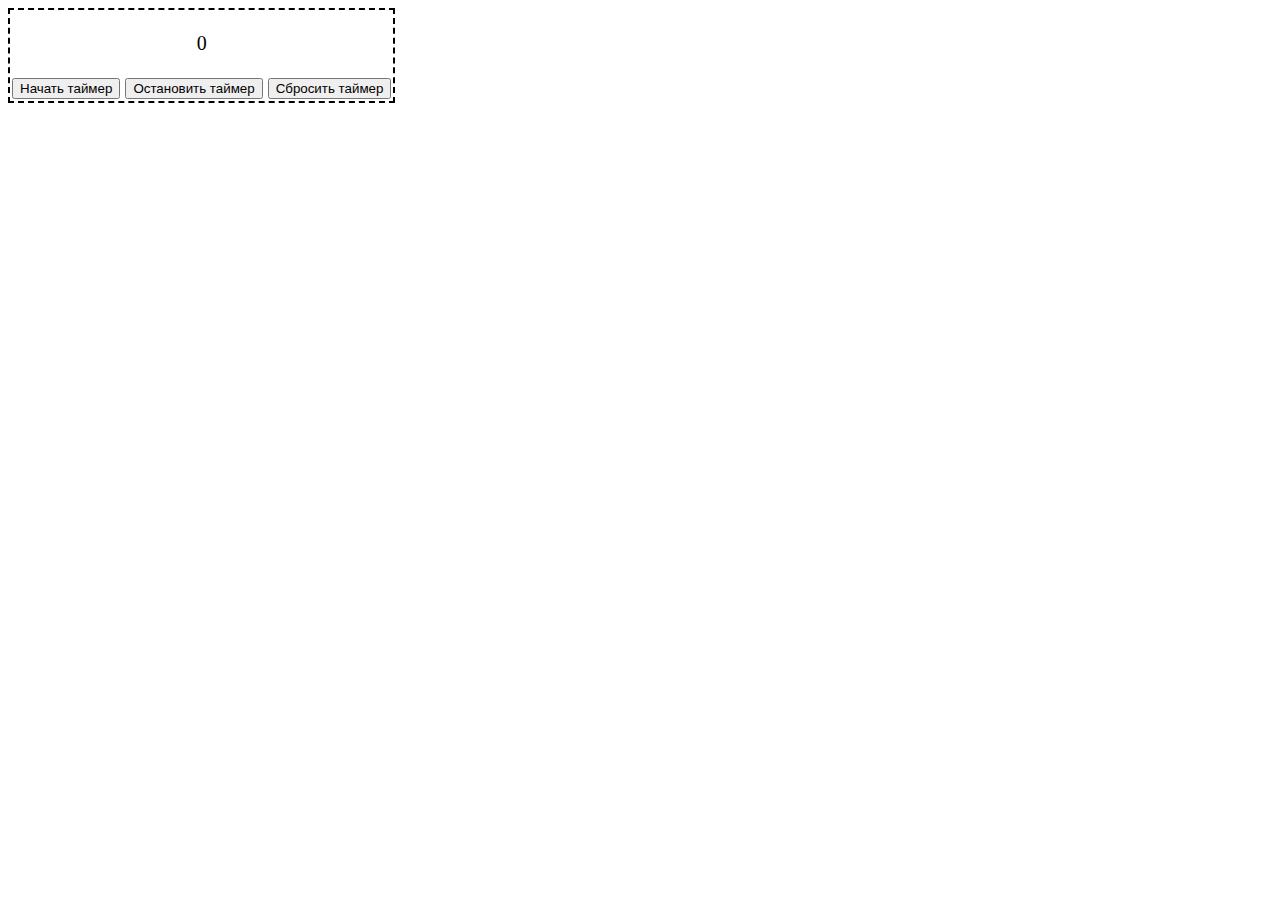
<file: joyrostie/Classwork1.html>
<!DOCTYPE html>
<html>
<head>
    <meta charset="UTF-8">
    <title>Homework</title>
</head>
<body>
<!--     Создайте счетчик секунд, который начинает отчет с 1 и заканчивается на 30, также добавьте кнопки который останавливают отчет, и запускают его заново и добавьте кнопку обнуляющую отчет. Также попробуйте изменить код так чтобы отчет начиналься с 30 и заканчивалься на 1. -->
<div id="all">
<p id="one">0</p>
<button onclick="startT()">Начать таймер</button>
<button onclick="stopT()">Остановить таймер</button>
<button onclick="eraseT()">Сбросить таймер</button>
</div>

<script type="text/javascript">
	var start = 0;
	var end = 31;

	function timer(){
		document.getElementById("one").innerHTML = start;
		start = start + 1;
		t_Id = setTimeout(function(){
			timer()
		}, 1000)
		if (start == end){
			clearTimeout(t_Id);
		}
	}
	
	function startT(){
			timer();
	}

	function stopT(){
		clearTimeout(t_Id);
	}

	function eraseT(){
		clearTimeout(t_Id);
		start = 0;
		document.getElementById("one").innerHTML = start;
	}
	document.querySelector("div").style.cssText = "text-align: center;font-size: 15pt;border:2px dashed black;display: inline-block; padding: 2px";

</script>
</body>
</html>
</file>
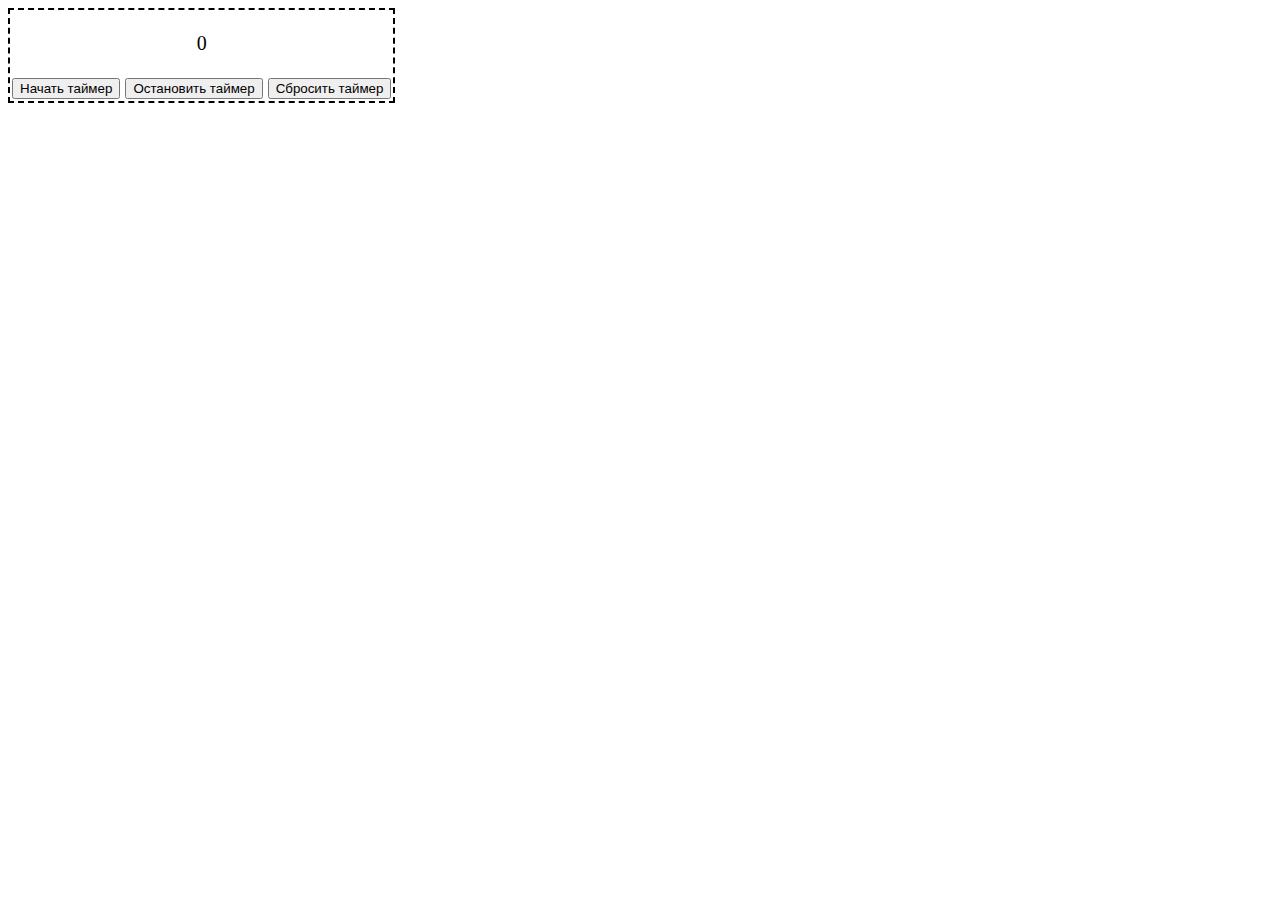
<file: joyrostie/Classwork_Homework.html>
<!DOCTYPE html>
<html>
<head>
    <meta charset="UTF-8">
    <title>Homework</title>
</head>
<body>
<!--     Создайте счетчик секунд, который начинает отчет с 1 и заканчивается на 30, также добавьте кнопки который останавливают отчет, и запускают его заново и добавьте кнопку обнуляющую отчет. Также попробуйте изменить код так чтобы отчет начиналься с 30 и заканчивалься на 1. -->
<div id="all">
<p id="one">0</p>
<button onclick="startT()">Начать таймер</button>
<button onclick="stopT()">Остановить таймер</button>
<button onclick="eraseT()">Сбросить таймер</button>
</div>

<script type="text/javascript">
	var start = 0;
	var end = 31000;

	function timer(){
		document.getElementById("one").innerHTML = start;
		start = start + 1;
		t_Id = setTimeout(function(){
			timer()
		}, 1000)
		setTimeout(function(){clearTimeout(t_Id)}, end);
	}
	
	function startT(){
			timer();
	}

	function stopT(){
		clearTimeout(t_Id);
	}

	function eraseT(){
		clearTimeout(t_Id);
		start = 0;
		document.getElementById("one").innerHTML = start;
	}
	document.querySelector("div").style.cssText = "text-align: center;font-size: 15pt;border:2px dashed black;display: inline-block; padding: 2px";

</script>
</body>
</html>
</file>
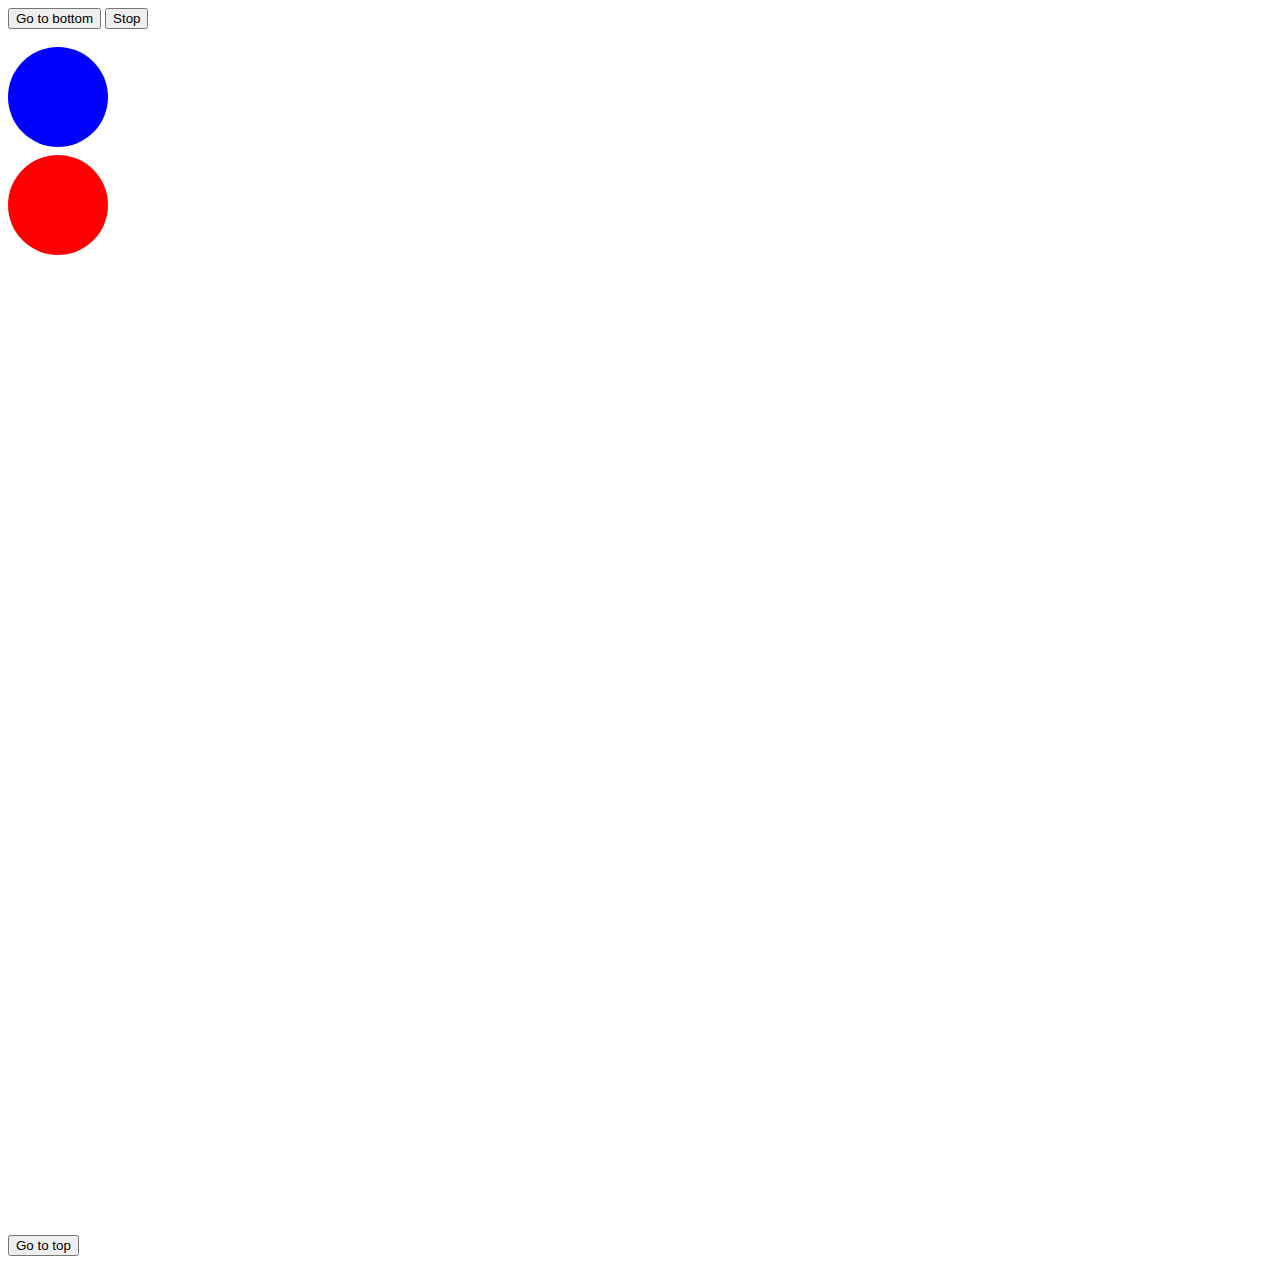
<file: joyrostie/Homework.html>
<!DOCTYPE html>
<html >
<head>
    <meta charset="UTF-8">
    <title>HomeWork</title>
</head>
<body>
    <!-- back to top button; -->
    <!-- drag; -->
    <!-- создайте div, при клике на него, div начинает двигаться вправо, при клике на кнопку - останавливается, при попадании div к краю окна, он переходит к началу окна. -->
    <button onclick="toBottom()">Go to bottom</button>
	<button onclick="stopInt()">Stop</button><br /><br />
	<div id='scroll'></div><br /><br /><br /><br /><br /><br />
	<div id='drag'></div>
    	<br /><br /><br /><br /><br /><br /><br /><br /><br /><br />
    	<br /><br /><br /><br /><br /><br /><br /><br /><br /><br />
    	<br /><br /><br /><br /><br /><br /><br /><br /><br /><br />
    	<br /><br /><br /><br /><br /><br /><br /><br /><br /><br />
    	<br /><br /><br /><br /><br /><br /><br /><br /><br /><br />
    	<br /><br /><br /><br /><br /><br /><br /><br /><br /><br />
    <button id ="bottom" onclick="toTop()">Go to top</button>
    
    <script type="text/javascript">
    	window.addEventListener('load', function () {
    		var div = document.getElementById("drag");
    		div.style.cssText = "width: 100px;height: 100px;background: red;border-radius: 50%;position: absolute";
			div.addEventListener ('mousedown', click);
			div.addEventListener('mouseup', release);
			
			function click(e){
				window.addEventListener('mousemove', divMove);
				console.log ("push recorded");
			};			
			function release() {
				window.removeEventListener('mousemove', divMove);
				div.style.background = "red";
				console.log ("release recorded");
			};
			function divMove(e) {
				div.style.background = "green";
				div.style.top = (e.clientY - 50) + "px";
				div.style.left = (e.clientX - 50) + "px";
			};
    	});

    	var div2 = document.getElementById("scroll");
		div2.style.cssText = "width: 100px;height: 100px;background: blue;border-radius: 50%;position: absolute";
		div2.onclick = function () {
			console.log ("click recorded");	
			var timerId = setInterval (scrollDiv, 1);
			var pos = 10;
			console.log (timerId);		
			function scrollDiv() {
				console.log ("setInterval recorded");
				if (pos == (window.innerWidth - 100)) {
					pos = 0;
				}
				else {
					pos++;
					div2.style.background = "green";
					div2.style.left = pos + "px";
				};
			}
			function stopInt() {
				clearInterval(timerId);
			}
		}
    	function toBottom() {
    		bottom = document.getElementById("bottom");
    		bottom.scrollIntoView (false);
    	};
    	function toTop() {
    		window.scrollTo(0, 0);
    	};

    </script>

</body>
</html>
</file>
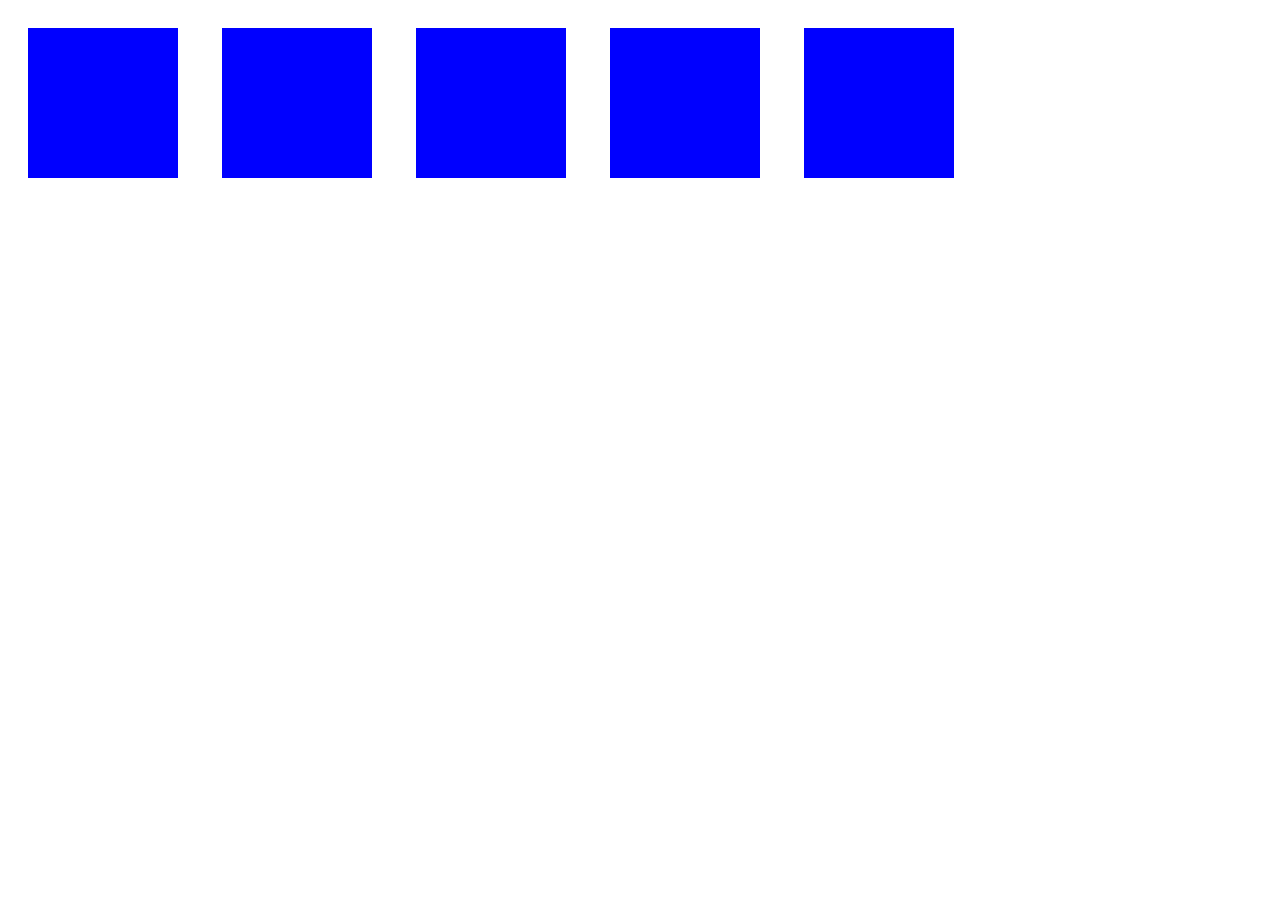
<file: joyrostie/HomeWork2.html>
<!-- Доработайте пример, 005_thisExample.html, при наведении мыши к одному из блоков, цвет блока должен измениться, на уникальный, такой которого еще нету у существующих блоков. Также выведите в блок текстовое оповещение о информации цвета, который используется для фона данного блока. При попытке закрыть вкладку, придупредите пользователя о том что информация будет утеряна. Используйте window.onload.  -->
<!DOCTYPE html>
<html>
<head>
    <title>Ключевое слово this</title>
    <style>
        div {
            background-color: blue;
            display: inline-block;
            height: 150px;
            width: 150px;
            margin: 20px;
            position: inherit;
            overflow: scroll;
        }
    </style>
    <script type="text/javascript" src="http://chir.ag/projects/ntc/ntc.js"></script>
</head>
<body>
    <div></div>
    <div></div>
    <div></div>
    <div></div>
    <div></div>
    <script>
        var divArr = document.getElementsByTagName("div");
        for (var i = 0; i < divArr.length; i++) {
            divArr[i].onmouseenter = function () {
                this.style.backgroundColor = randomColor();
                this.innerHTML = randomColor ();
                    window.onbeforeunload = function () {
                    return "x";
                    }
            };
        };
        function randomColor() {
            function random() {
            var result = Math.floor(Math.random() * 255);
            return result;
            }
        return 'rgb(' + random() + ',' + random() + ',' + random() + ')';
        };

    </script>
</script>
</body>
</html>
</file>
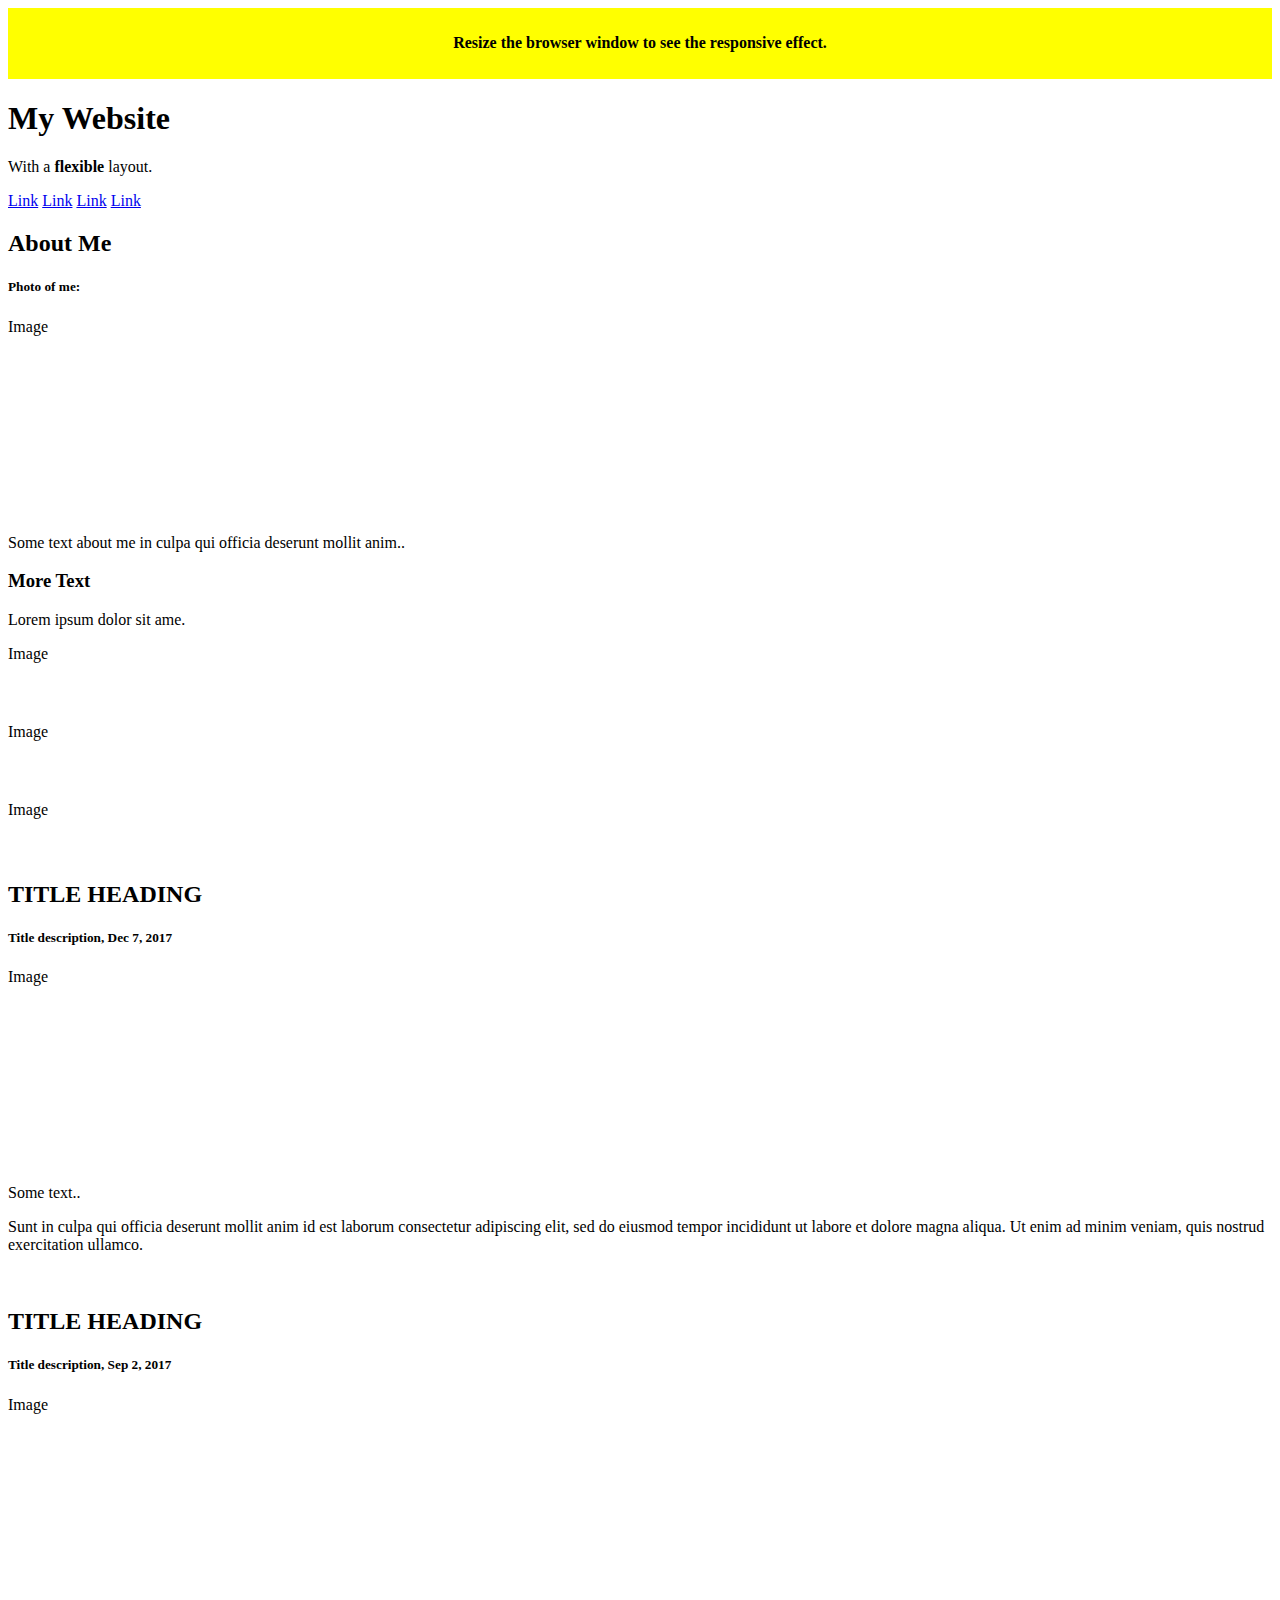
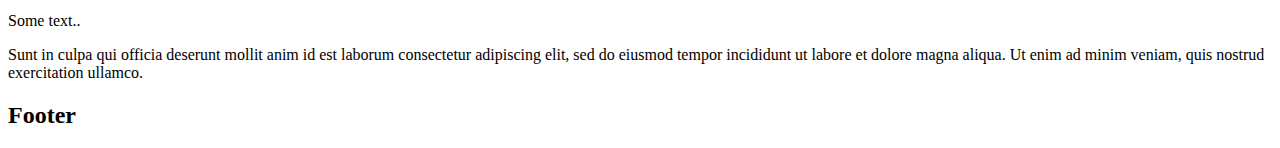
<file: joyrostie/JS_new/navigation_bar.html>
<!DOCTYPE html>
<html>
<head>
<title>Page Title</title>
<meta charset="UTF-8">
<meta name="viewport" content="width=device-width, initial-scale=1">

<link rel="stylesheet" href="styles2.css">
</head>
<body>

<!-- Note -->
<div style="background:yellow;padding:5px">
  <h4 style="text-align:center">Resize the browser window to see the responsive effect.</h4>
</div>

<!-- Header -->
<div class="header">
  <h1>My Website</h1>
  <p>With a <b>flexible</b> layout.</p>
</div>

<!-- Navigation Bar -->
<div class="navbar">
  <a href="#">Link</a>
  <a href="#">Link</a>
  <a href="#">Link</a>
  <a href="#">Link</a>
</div>

<!-- The flexible grid (content) -->
<div class="row">
  <div class="side">
      <h2>About Me</h2>
      <h5>Photo of me:</h5>
      <div class="fakeimg" style="height:200px;">Image</div>
      <p>Some text about me in culpa qui officia deserunt mollit anim..</p>
      <h3>More Text</h3>
      <p>Lorem ipsum dolor sit ame.</p>
      <div class="fakeimg" style="height:60px;">Image</div><br>
      <div class="fakeimg" style="height:60px;">Image</div><br>
      <div class="fakeimg" style="height:60px;">Image</div>
  </div>
  <div class="main">
      <h2>TITLE HEADING</h2>
      <h5>Title description, Dec 7, 2017</h5>
      <div class="fakeimg" style="height:200px;">Image</div>
      <p>Some text..</p>
      <p>Sunt in culpa qui officia deserunt mollit anim id est laborum consectetur adipiscing elit, sed do eiusmod tempor incididunt ut labore et dolore magna aliqua. Ut enim ad minim veniam, quis nostrud exercitation ullamco.</p>
      <br>
      <h2>TITLE HEADING</h2>
      <h5>Title description, Sep 2, 2017</h5>
      <div class="fakeimg" style="height:200px;">Image</div>
      <p>Some text..</p>
      <p>Sunt in culpa qui officia deserunt mollit anim id est laborum consectetur adipiscing elit, sed do eiusmod tempor incididunt ut labore et dolore magna aliqua. Ut enim ad minim veniam, quis nostrud exercitation ullamco.</p>
  </div>
</div>

<!-- Footer -->
<div class="footer">
  <h2>Footer</h2>
</div>

</body>
</html>
</file>
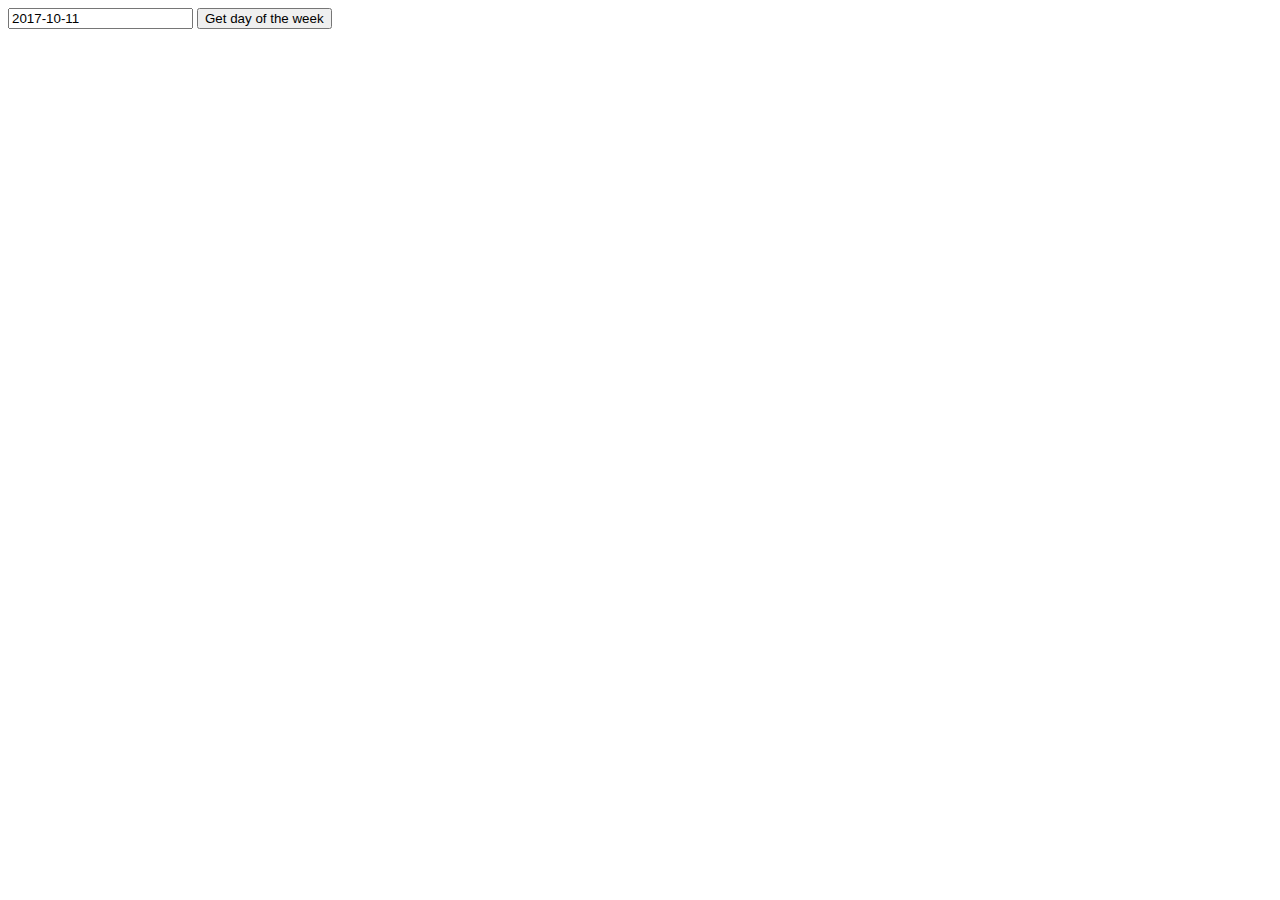
<file: joyrostie/Les 7/Homework.html>
<!-- Создайте функцию, которая возвращает день недели для даты. -->
<!-- День нужно возвратить в формате - понедельник имеет номер 1, вторник номер 2, …, воскресенье - номер 7. -->
<!DOCTYPE html>
<html lang="en">
<head>
    <meta charset="UTF-8">
    <title>DateTime</title>
    <script>
        var date = new Date();
        function day() {
    		var dateString = document.getElementById("form").value;
			mil = Date.parse(dateString);
			date.setTime(mil);
			switch	(date.getDay()) {
    			case 0:
        			day = "Sunday!";
        			break;
    			case 1:
			        day = "Monday!";
			        break;
			    case 2:
			        day = "Tuesday!";
			        break;
			    case 3:
			        day = "Wednesday!";
			        break;
			    case 4:
			        day = "Thursday!";
			        break;
			    case 5:
			        day = "Friday!";
			        break;
			    case  6:
			        day = "Saturday!";
			}
			div = document.getElementById("div");
			div.innerHTML = "The day is " + day;
		}
    </script>
</head>
<body>
    <input type="text" value="2017-10-11" id="form"></input>
    <button onclick="day()">Get day of the week</button> <br />
    <div id ="div"></div>
</body>
</html>
</file>
<file: joyrostie/JS_new/styles2.css>
.container {
  width: 100%;
}

article[role=main] {
  float: left;
  width: 62.5%;
}

aside[role=complementary] {
  float: right;
  width: 31.25%;
}

/*# sourceMappingURL=styles2.css.map */
</file>
